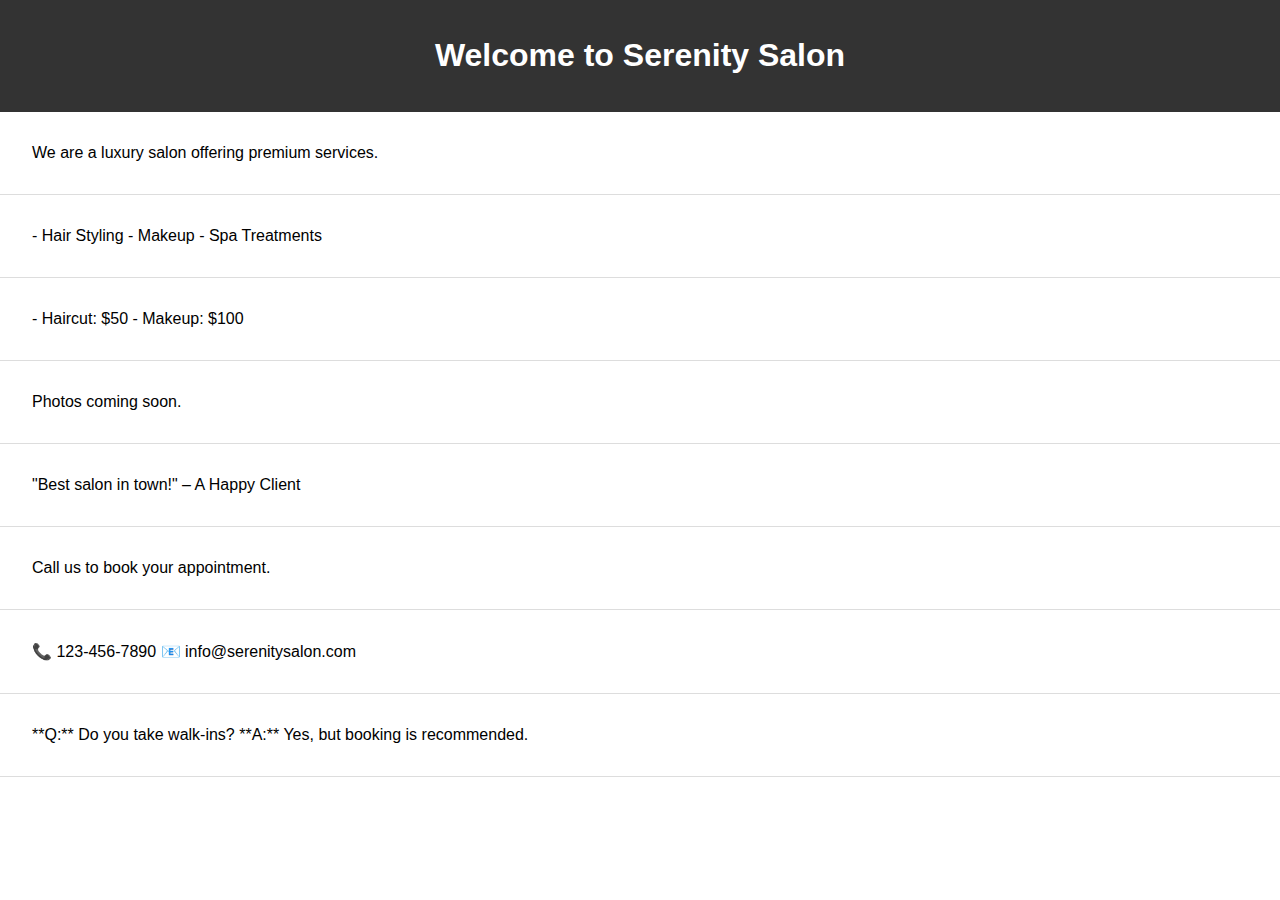
<file: index.html>
<!DOCTYPE html>
<html lang="en">
<head>
  <meta charset="UTF-8" />
  <meta name="viewport" content="width=device-width, initial-scale=1.0">
  <title>My Salon Site</title>
  <link rel="stylesheet" href="style.css">
</head>
<body>
  <header>
    <h1 id="hero"></h1>
  </header>

  <main>
    <section id="about"></section>
    <section id="services"></section>
    <section id="pricing"></section>
    <section id="gallery"></section>
    <section id="testimonials"></section>
    <section id="booking"></section>
    <section id="contact"></section>
    <section id="faq"></section>
  </main>

  <script src="script.js"></script>
</body>
</html>
</file>
<file: style.css>
body {
  font-family: Arial, sans-serif;
  margin: 0;
  padding: 0;
}
header {
  background: #333;
  color: #fff;
  padding: 1rem;
  text-align: center;
}
section {
  padding: 2rem;
  border-bottom: 1px solid #ddd;
}
</file>
